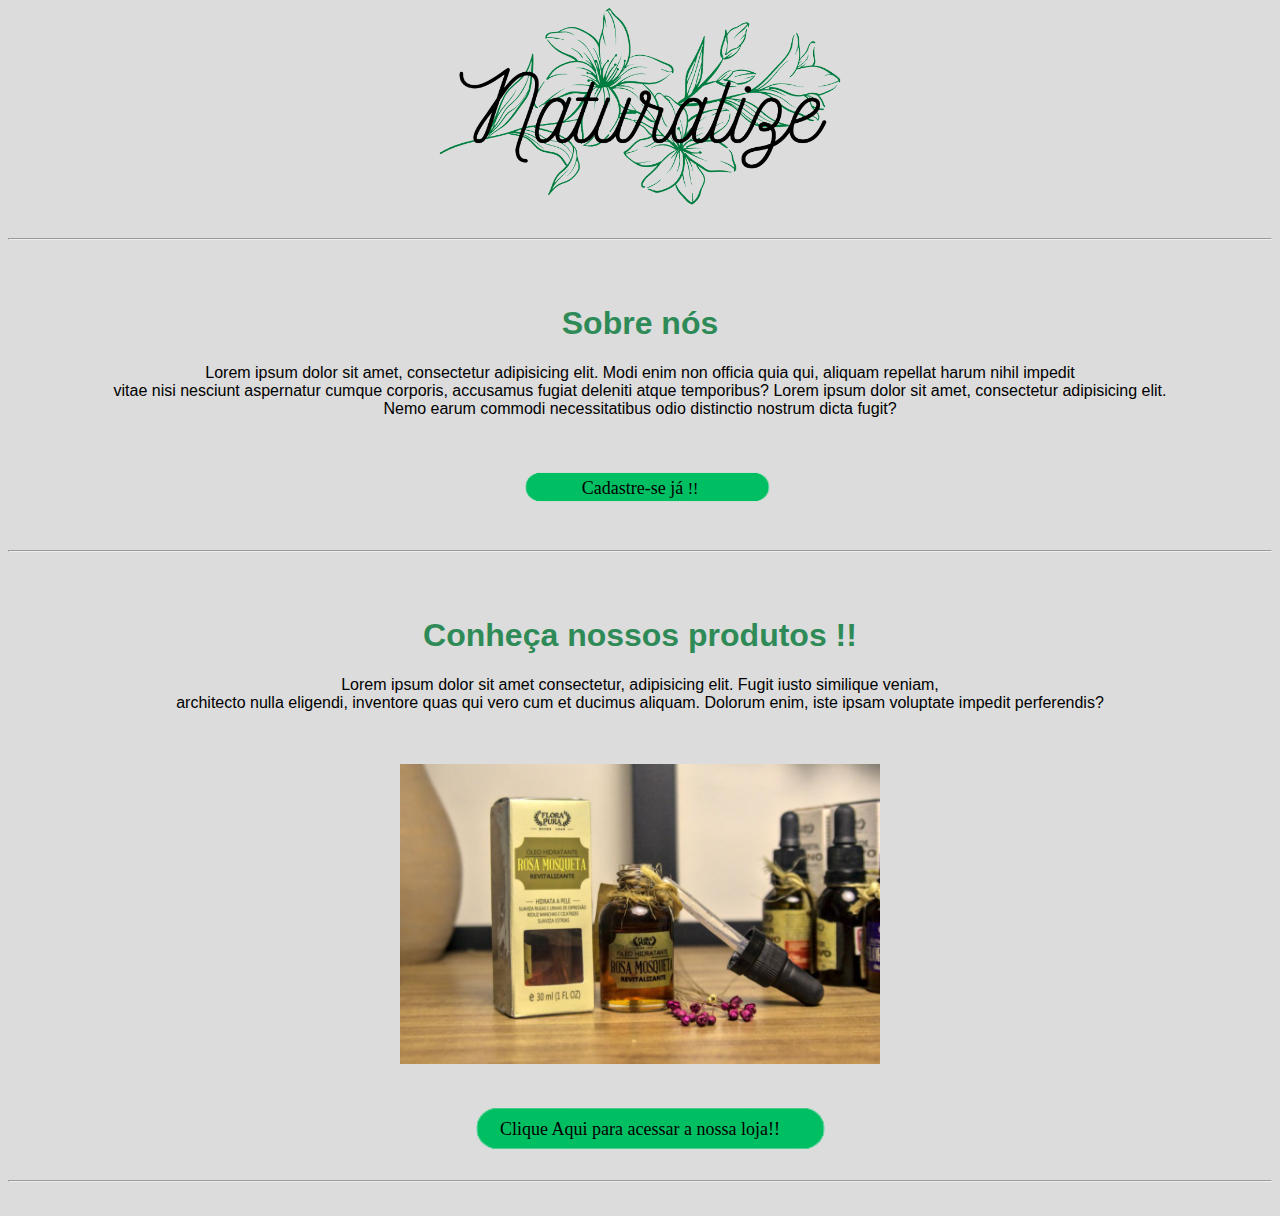
<file: html_Ativ2/index.html>
<!DOCTYPE html>
<html lang="pt-br">
<head>
    <meta charset="UTF-8">
    <title>Naturalize</title>
    <link rel="stylesheet" href="index.css">
</head>
<body>
      <style>
    body {
      background-color:gainsboro
      }
      </style>

   <center><img src="Produtos_Capilares__1_-removebg-preview.png" height="200" width = "410" alt="Naturalize"></center>
   <br>
   <hr>
   <br>
<br>
  <center> <p> <font face = "Arial"><h1> Sobre nós </h1></font></p></center> 
  <center> <p> <font face = "Arial"> Lorem ipsum dolor sit amet, consectetur adipisicing elit. Modi enim non officia quia qui, aliquam repellat harum nihil impedit<br>vitae nisi nesciunt aspernatur cumque corporis, accusamus fugiat deleniti atque temporibus? Lorem ipsum dolor sit amet, consectetur adipisicing elit. <br>Nemo earum commodi necessitatibus odio distinctio nostrum dicta fugit?</font></p></center>

<br>
<br>


<center><div style="position:relative;">
  <img src="Design_CLIQUE_AQUI.png" width = "350" alt="Clique_Aqui">
  <div style="position: absolute; top: 50%; left: 50%; transform: translate(-50%, -50%);">
     <a href="index5.html"> <font size=4>Cadastre-se já </font>!!</a>
    </div>
  </div></center>

<br>
<br>
<hr>

<br>
<br>

  <center><h1><font face= "Arial">Conheça nossos produtos !!</font> </h1></center>
  <center> <p> <font face= "Arial"> Lorem ipsum dolor sit amet consectetur, adipisicing elit. Fugit iusto similique veniam, <br> architecto nulla eligendi, inventore quas qui vero cum et ducimus aliquam. Dolorum enim, iste ipsam voluptate impedit perferendis?</font></p></center>
  <br> 
  <br>
   <center><img src="5db83f3cd2c257581e6ff89a898fcee2.jpg" height="300" alt="Produtos capilares"></center>

  <br>
  <br>
   <center><div style="position:relative;">
    <img src="Design_CLIQUE_AQUI.png" width = "500" alt="Clique_Aqui">
    <div style="position: absolute; top: 50%; left: 50%; transform: translate(-50%, -50%);">
       <a href="Index2.html"> <font size=4>Clique Aqui para acessar a nossa loja!!</font></a>
      </div>
    </div></center>
  <br>
   <hr>
  <br> 

</body>
</html>
</file>
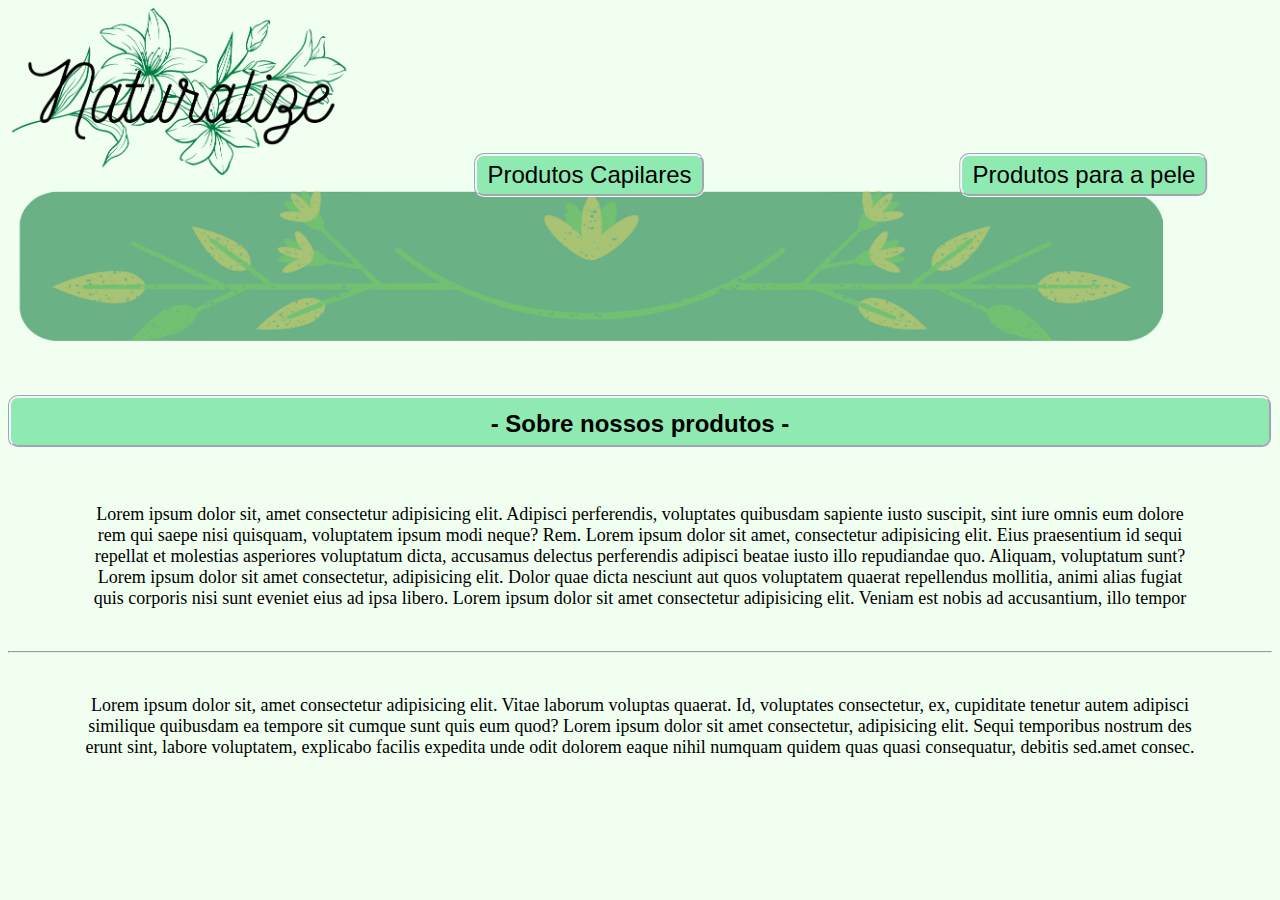
<file: html_Ativ2/Index2.html>
<!DOCTYPE html>
<html lang="en">
<head>
    <meta charset="UTF-8">
    <title>Naturalize - Loja</title>
    <link rel="stylesheet" href="index2.css">
</head>
<body>
   <header>
    <div style="position: relative;"> 
        <img src="Produtos_Capilares__1_-removebg-preview.png" height="170" alt="logo"> <img src="Nav-removebg-preview.png" height="170" width="1155" alt="Nav">
        

    <div class="NavDiv2" style="position: absolute; top: 48%; left: 46%; transform: translate(-50%, -50%); z-index: 1;">
        <p class="Pc"> <a href="https://www.natura.com.br/s/produtos?busca=produtos%20capilares&consultoria=default"> <font size=5><font face = "Arial"> Produtos Capilares </font></font></a></p> 
       

    <div class="NavDiv" style="position: absolute; top: 50%; left: 0%; transform: translate( 195%, -50%); z-index: 1;">
        <p class="Pp"> <a href="https://www.natura.com.br/s/produtos?busca=produtos%20para%20a%20pele&consultoria=default"> <font size=5><font face = "Arial"> <span style="white-space: nowrap;">Produtos para a pele</span> </font></font> </a></p>
    
    
    </div>
    </div>
    </div>
    
   </header>

   <br>
   <h1 class="sobre"> <font size="5"> - Sobre nossos produtos - </font></h1>

   <br> 
    <p class="Texto-sobre"> <font size=4> Lorem ipsum dolor sit, amet consectetur adipisicing elit. Adipisci perferendis, voluptates quibusdam sapiente iusto suscipit, sint iure omnis eum dolore <br> rem qui saepe nisi quisquam, voluptatem ipsum modi neque? Rem. Lorem ipsum dolor sit amet, consectetur adipisicing elit. Eius praesentium id sequi <br>repellat  et molestias  asperiores voluptatum dicta, accusamus delectus perferendis adipisci beatae iusto illo  repudiandae quo. Aliquam, voluptatum sunt? <br>Lorem ipsum dolor sit amet consectetur, adipisicing elit. Dolor quae dicta nesciunt aut quos voluptatem quaerat repellendus mollitia, animi alias fugiat <br>quis corporis nisi sunt eveniet eius  ad ipsa libero. Lorem ipsum dolor sit amet consectetur adipisicing elit. Veniam est nobis ad accusantium, illo tempor </font></p> 
    <br>
   <hr>
    <br>
   <p class="Texto-sobre"><font size=4> Lorem ipsum dolor sit, amet consectetur adipisicing elit. Vitae laborum voluptas quaerat. Id, voluptates consectetur, ex, cupiditate tenetur autem adipisci <br> similique quibusdam ea tempore sit cumque sunt quis eum quod? Lorem ipsum dolor sit amet consectetur, adipisicing elit. Sequi temporibus nostrum des<br>erunt sint, labore voluptatem, explicabo facilis  expedita unde odit dolorem eaque nihil numquam quidem quas quasi consequatur, debitis sed.amet consec. </font></p>

   <br> 
   <br>
</file>
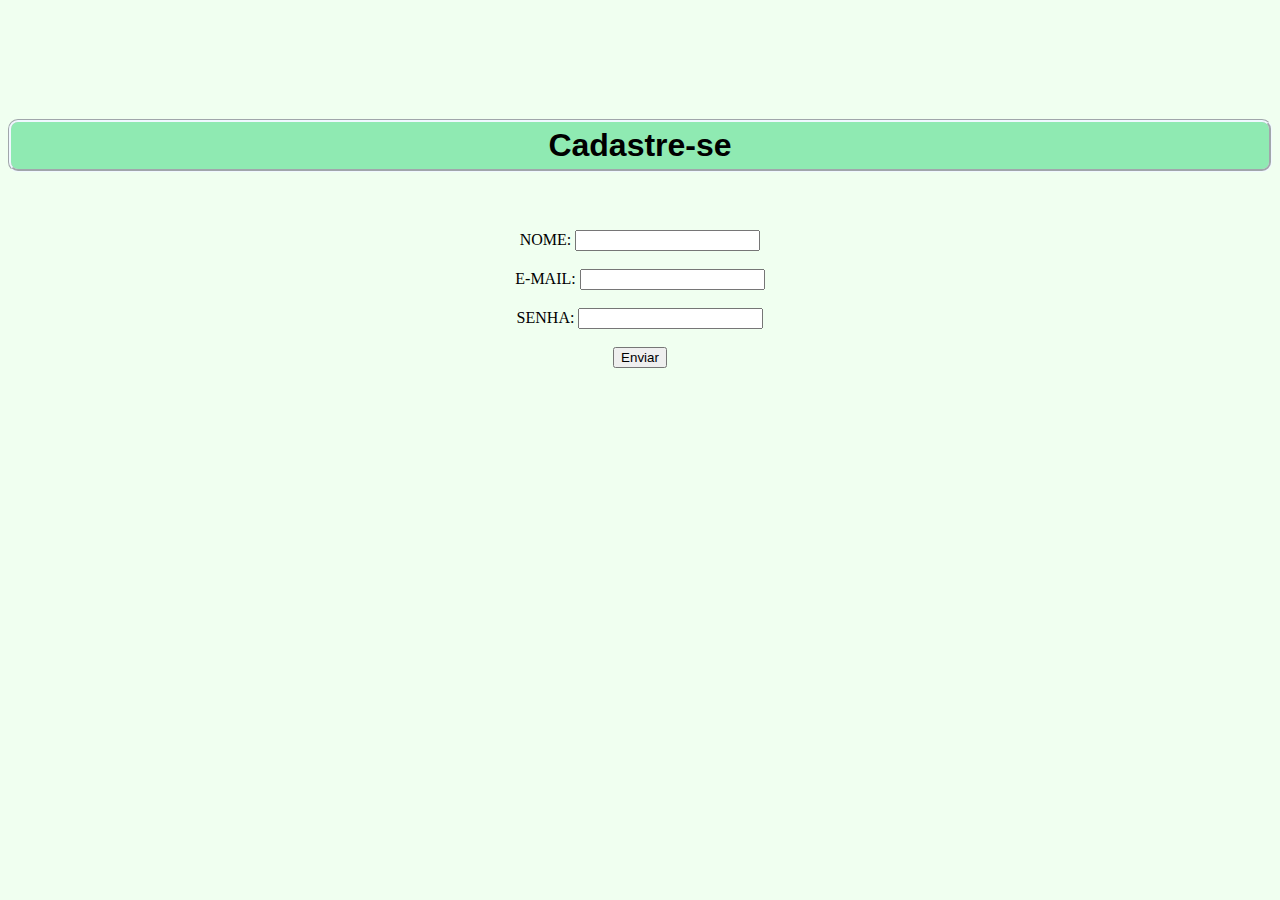
<file: html_Ativ2/index5.html>
<!DOCTYPE html>
<html lang="en">
<head>
    <meta charset="UTF-8">
    <title>Naturalize - Cadastro</title>
    <link rel="stylesheet" href="index5.css">
</head>
<body>
    
  <br>
  <br>
  <br>
  <br>
  <br>
    <h1 class="h1"><font face = "Arial" > Cadastre-se  </font></h1>

<br>
<br>
<form>
<label class="nome"> NOME:
  <input type="text">
</label>

<br>
<br>

<label class="e-mail"> E-MAIL: 
  <input required = "required" type="email">
</label>

<br>
<br>

<label class="senha"> SENHA:
  <input required = "required" type ="password">    
</label>

<br>
<br>

<label class="enviar"> 
  <button> Enviar </button>
</label>
</form>


</body>
</html>
</file>
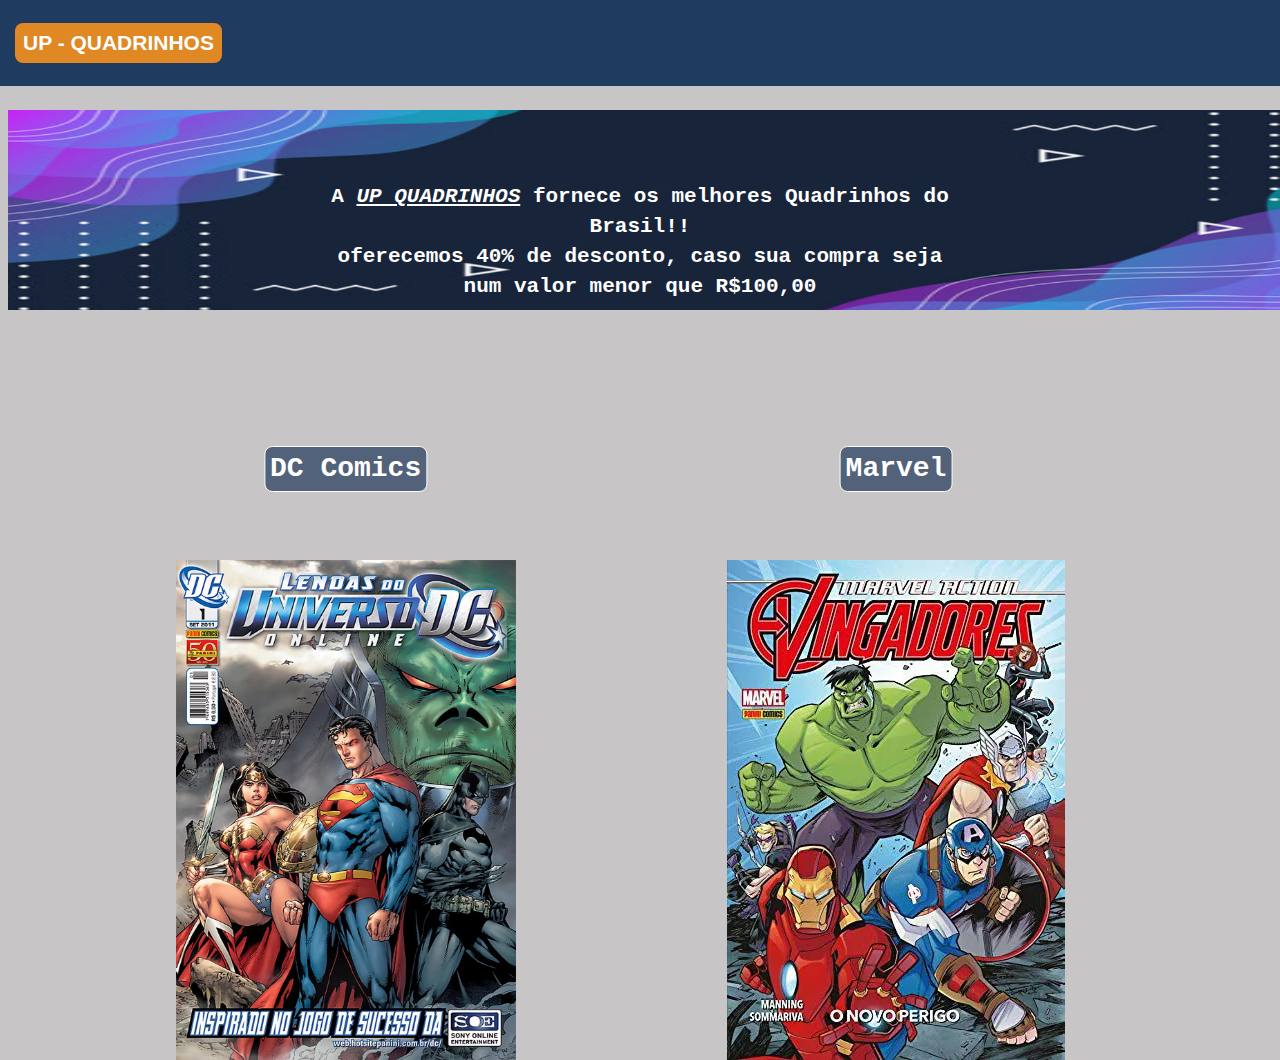
<file: html_Ativ3/site3.html>
<!DOCTYPE html>
<html lang="pt-br">
<head>
    <meta charset="UTF-8">
    <title>UP!</title>
    <link rel="stylesheet" href="site3.css">
    
</head>
<body>
    <header id="header">
        <h2 class="logo">  UP - QUADRINHOS </h2>
        

         </header>
        
        <main>
        
           <img src="img_Ativ3/Banner Promoção.png" height="200" width="1400" alt="Banner_Promoção">
            
         </main>

         <div>

             <center><h2 class="texto_main" style="position: absolute; top: 25%; left: 50%; transform: translate( -50%, -50%); z-index: 1;">  A <b><u><i>UP QUADRINHOS</i></u></b> fornece os melhores Quadrinhos do Brasil!!<br>oferecemos 40% de desconto, caso sua compra seja num valor menor que R$100,00  </h2></center>
        
         </div>




     <br>
     <br>
     <br>
     <br>
     <br>
     <br>
      
         <h1 id="DC_texto" style="position: absolute; top: 50%; left: 27%; transform: translate( -50%, -50%); z-index: 1;" ><a  href="https://www.comix.com.br/quadrinhos/dc-comics.html"> DC Comics </a></h1>

         <div class="imgDC">
            <img style="position: absolute; top: 90%; left: 27%; transform: translate( -50%, -50%); z-index: 1;" id="DC" src="img_Ativ3/DC_Comics.webp" height="500" width="340" alt="DC_Comics_Quadrinhos">

         </div>

         <h1 id="Marvel_texto" style="position: absolute; top: 50%; left: 70%; transform: translate( -50%, -50%); z-index: 1;"><a href="https://www.comix.com.br/quadrinhos/marvel-comics.html"> Marvel </a></h1>

         <div class="imgMarvel">
            <img style="position: absolute; top: 90%; left: 70%; transform: translate( -50%, -50%); z-index: 1;" id="Marvel" src="img_Ativ3/MARVEL.webp" alt="Marvel_Quadrinhos">
         </div>

    




     <br>
     <br>
     <br>

     
</body>
</html>
</file>
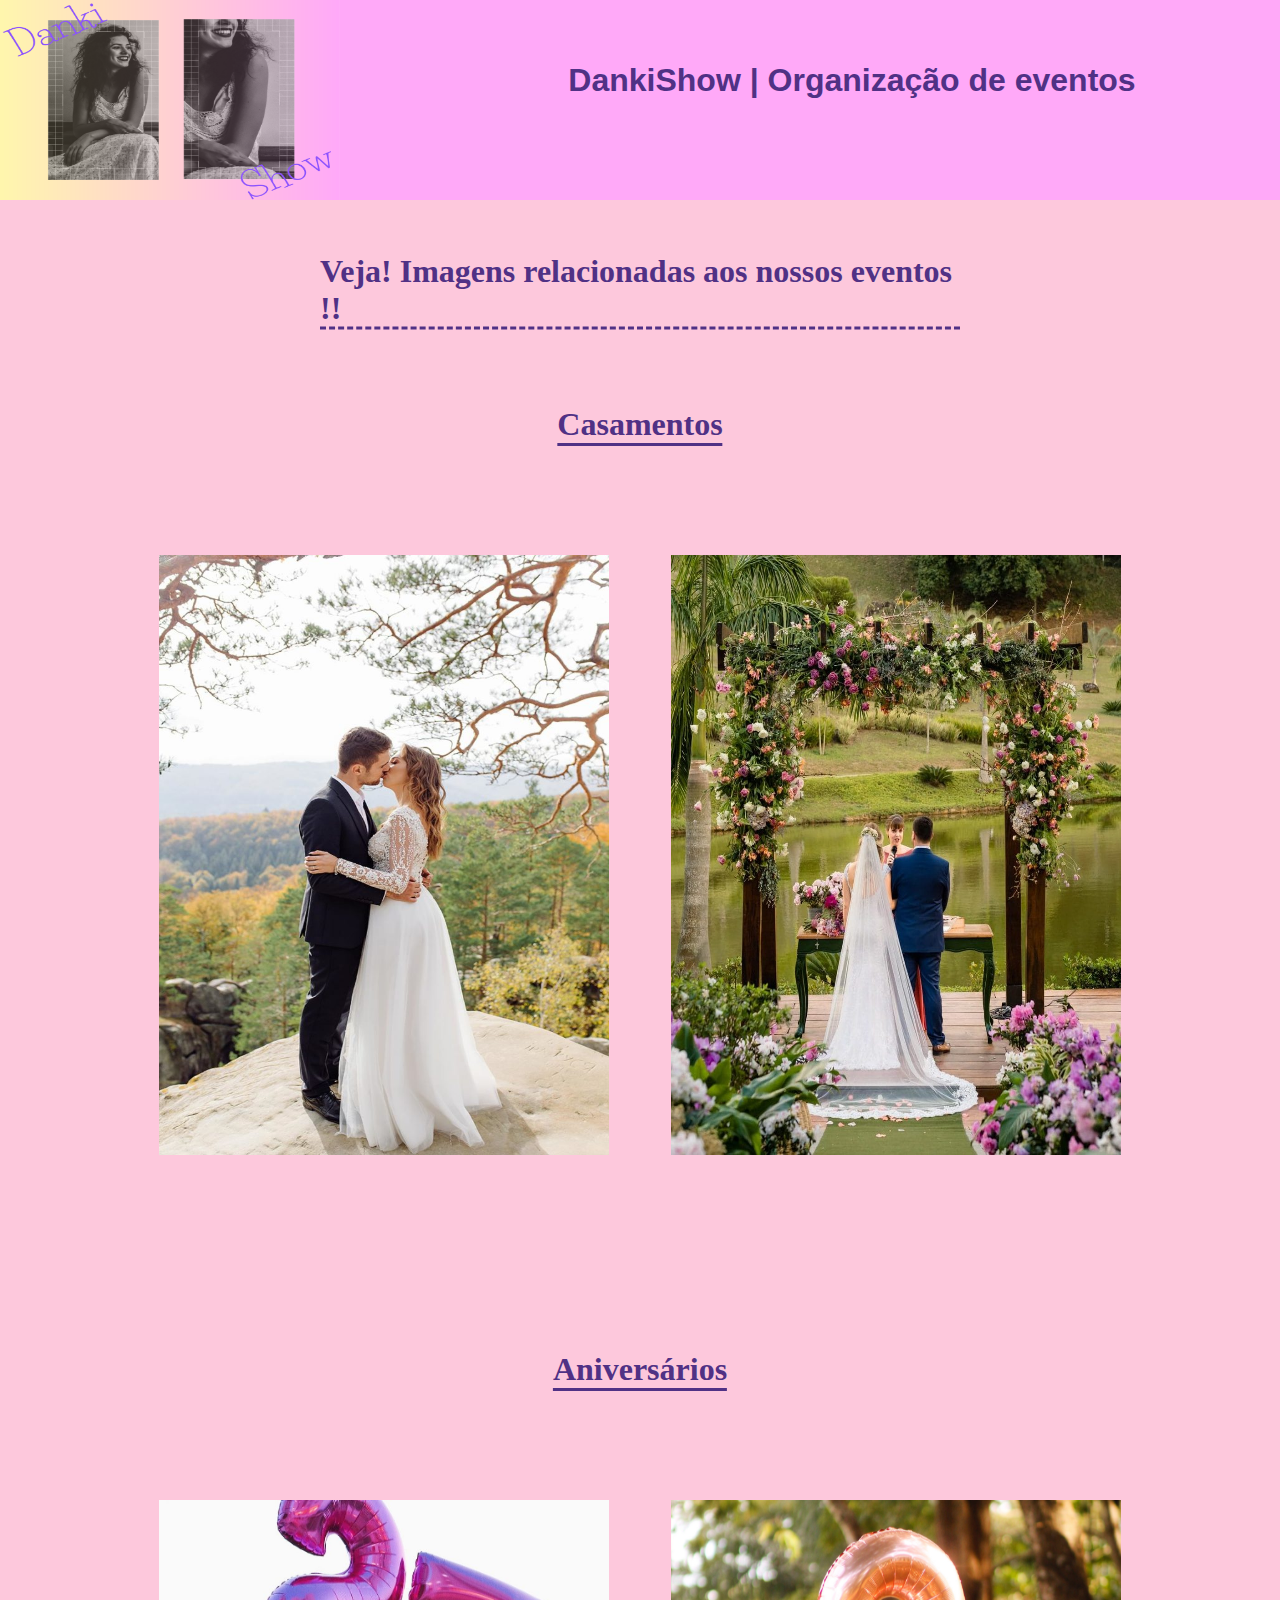
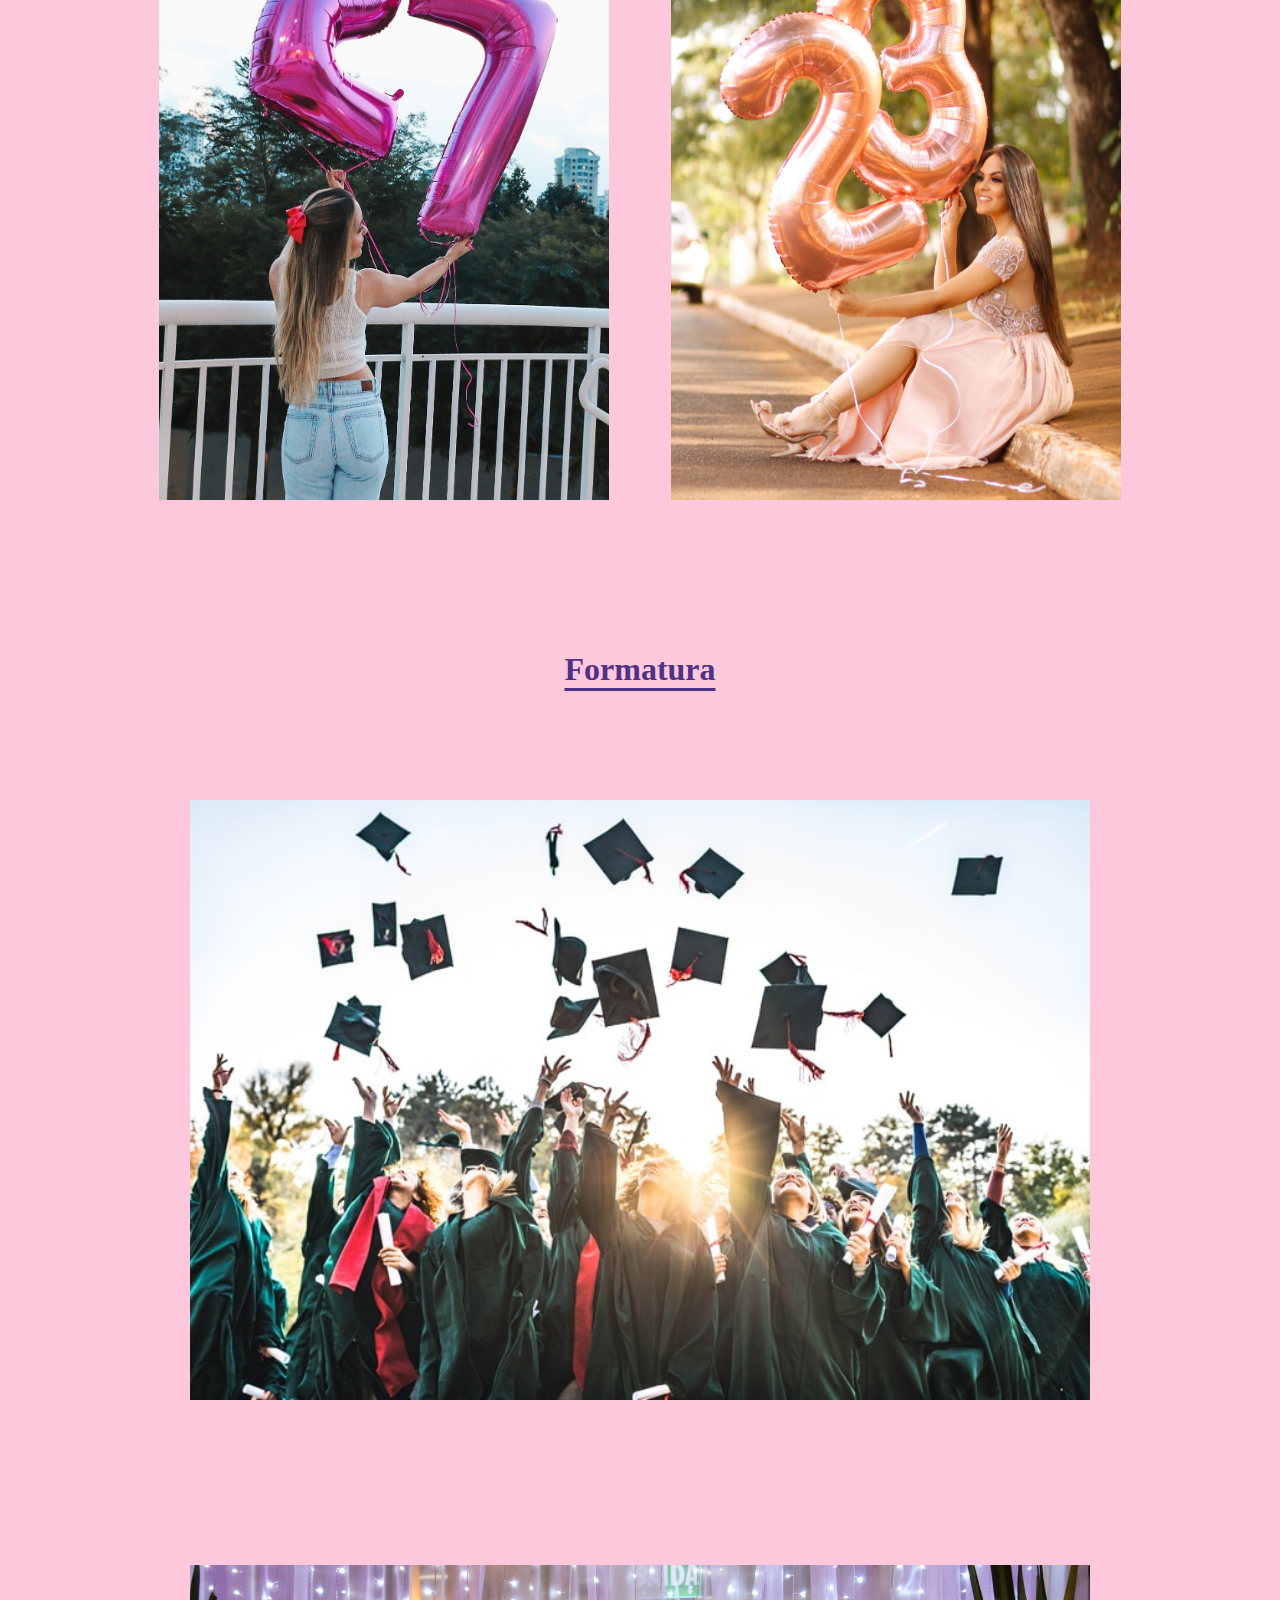
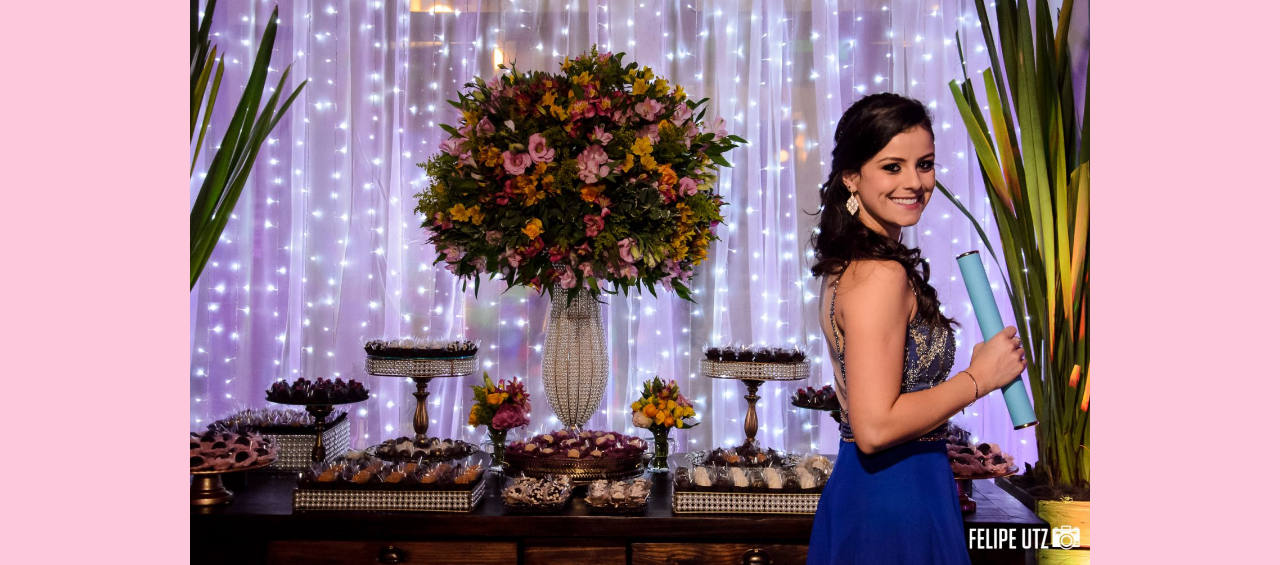
<file: html_Ativ4/site4.html>
<!DOCTYPE html>
<html lang="en">
<head>
    <meta charset="UTF-8">
    <title>DankiShow</title>
    <link rel="stylesheet" href="Site_style4.css">
</head>
<body>
    <header class="header">
         <img src="img_Ativ4/DankiShow (1).png" height="200" width="340" alt="DankiShow"> 

         <h1 id="subtitulo" style="position: relative; top: 50%; left: 40%; transform: translate( -50%, -50%); z-index: 1;" > DankiShow | Organização de eventos </h1>
    </header>

    <br>
    <br>

    <div>
        <h1 id="mensagem" style="position: absolute; top: 30%; left: 50%; transform: translate( -50%, -50%); z-index: 1;"> Veja! Imagens relacionadas aos nossos eventos !!</h1>

    </div>

    <div>
        <h1 id="casamentos" style="position: absolute; top: 45%; left: 50%; transform: translate( -50%, -50%); z-index: 1;"> Casamentos </h1>

        <img  style="position: absolute; top: 95%; left: 30%; transform: translate( -50%, -50%); z-index: 1;" src="img_Ativ4/tendencias-de-casamento-para-2021-lejour-720x1080.jpg" height="600" width="450" alt="img1_Casamento">
        
        <img  style="position: absolute; top: 95%; left: 70%; transform: translate( -50%, -50%); z-index: 1;" src="img_Ativ4/CASAMENTO-AO-AR-LIVRE-e1641468140314.jpg" height="600" width="450" alt="img2_Casamento">

    </div>

    <br>
    <hr>
    <br>

    <div>
        <h1 id="casamentos" style="position: absolute; top: 150%; left: 50%; transform: translate( -50%, -50%); z-index: 1;"> Aniversários </h1>

        <img  style="position: absolute; top: 200%; left: 30%; transform: translate( -50%, -50%); z-index: 1;" src="img_Ativ4/aniv-1.jpg" height="600" width="450" alt="img1_Aniversario">

        <img  style="position: absolute; top: 200%; left: 70%; transform: translate( -50%, -50%); z-index: 1;" src="img_Ativ4/751b9c12589aaccfae2c77fa0e458cfc.jpg" height="600" width="450" alt="img1_Aniversario">

    </div>
    
    <div>
        <h1 id="casamentos" style="position: absolute; top: 250%; left: 50%; transform: translate( -50%, -50%); z-index: 1;"> Formatura </h1>

        <img  style="position: absolute; top: 300%; left: 50%; transform: translate( -50%, -50%); z-index: 1;" src="img_Ativ4/Formatura 3.jpg" height="600" width="900" alt="img1_Aniversario">

        <img  style="position: absolute; top: 385%; left: 50%; transform: translate( -50%, -50%); z-index: 1;" src="img_Ativ4/Formatura 2.jpg" height="600" width="900" alt="img1_Aniversario">

        <hr>

    </div>
 
    <div></div>

</body>
</html>
</file>
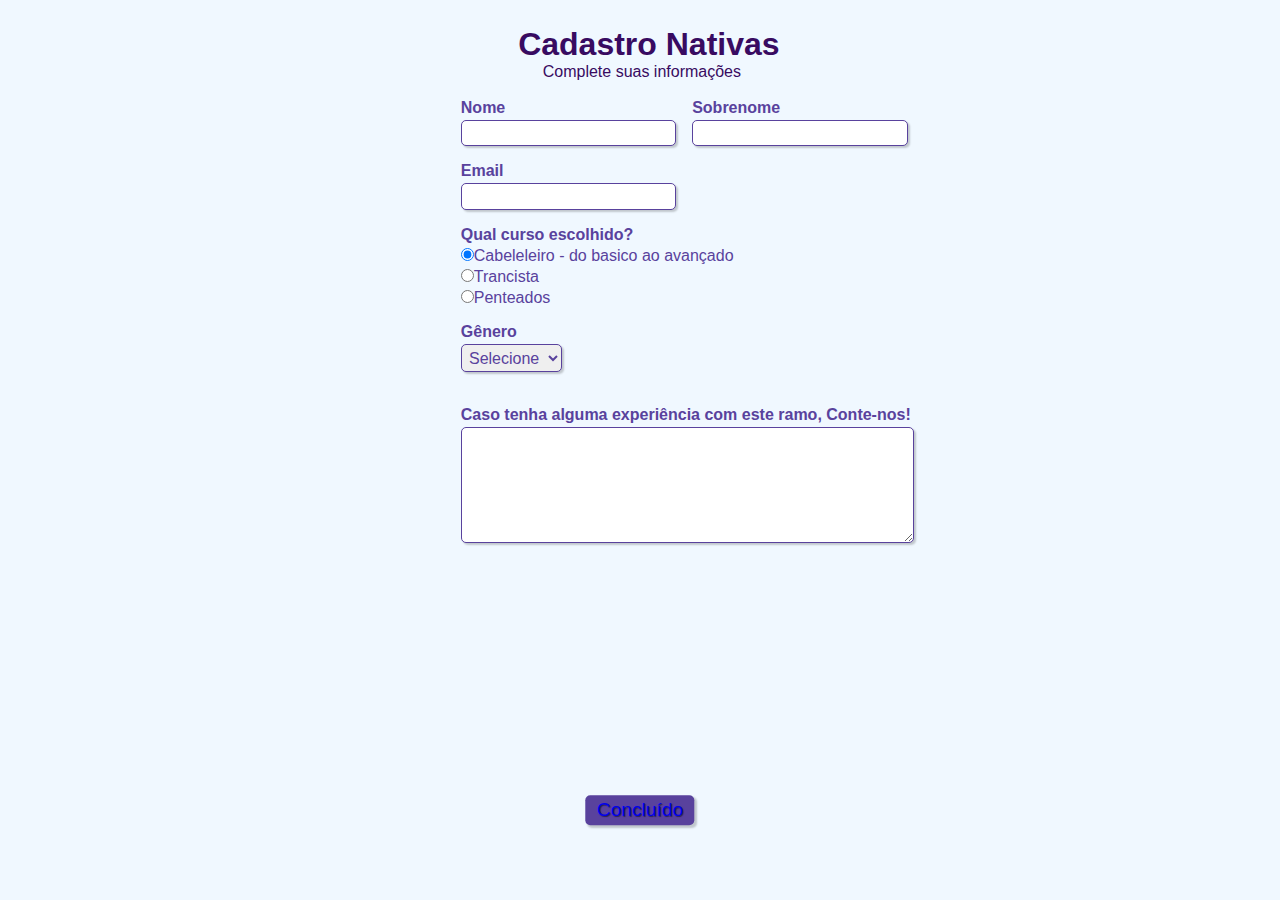
<file: html_Ativ5/formulario.html>
<head>
    <!-- Metadados -->
    <meta charset="utf-8">
    <meta name="viewport" content="width=device-width, initial-scale=1, shrink-to-fit=no">

    <!-- CSS -->
    <link rel="stylesheet" type="text/css" href="formulario.css" media="screen">

    <!-- Título da página (aparece na aba) -->
    <title>Cadastro</title>
</head>

<body>  

    <!-- Cabeçalho com título e subtítulo (ambos com css de id "titulo") -->
    <div>
        <h1 id="titulo">Cadastro Nativas</h1>
        <p id="subtitulo">Complete suas informações</p>
        <br>
    </div>

    <!-- Início do formulário -->
    <form>

        <fieldset class="grupo">
            <!-- Campo do nome com legenda "nome" e css de classe "campo" -->
            <div class="campo">
                <label for="nome"><strong>Nome</strong></label>
                <input type="text" name="nome" id="nome" required>
            </div>

            <!-- Campo do sobrenome com legenda "sobrenome" e css de classe "campo" -->
            <div class="campo">
                <label for="sobrenome"><strong>Sobrenome</strong></label>
                <input type="text" name="sobrenome" id="sobrenome" required>
            </div>
        </fieldset> 

        <!-- Campo de email com-->
        <div class="campo">
            <label for="email"><strong>Email</strong></label>
            <input type="email" name="email" id="email" required>
        </div>

        <!-- Campo de desenvolvimento web com 3 opções de botões selecionáveis (radio button) e css de classe "campo" -->
        <div class="campo">
            <label><strong>Qual curso escolhido?</strong></label>
            <label>
                <input type="radio" name="devweb" value="Cabeleleiro - do basico ao avançado" checked>Cabeleleiro - do basico ao avançado
            </label>
            <label>
                <input type="radio" name="devweb" value="Trancista">Trancista
            </label>
            <label>
                <input type="radio" name="devweb" value="Penteados">Penteados
            </label>
        </div>

        <!-- Campo de senioridade com 3 opções para escolha (select option) e css de classe "campo" -->
        <div class="campo">
            <label for="senioridade"><strong>Gênero</strong></label>
            <select id="senioridade" required>
              <option selected disabled value="">Selecione</option>
              <option>Masculino</option>
              <option>Feminino</option>
              <option>Outro</option>
            </select>
        </div>
        
        
        <!-- Caixa de texto -->
        <div class="campo">
            <br>
            <label for="experiencia"><strong>Caso tenha alguma experiência com este ramo, Conte-nos! </strong></label>
            <textarea rows="6" style="width: 28.3em" id="experiencia" name="experiencia"></textarea>
        </div>

        <!-- Botão para enviar o formulário -->
        <button  class="botao" type="submit" onsubmit="" ><a href="Site5.html"> Concluído</a></button>            

    </form>

</body>

</html>
</file>
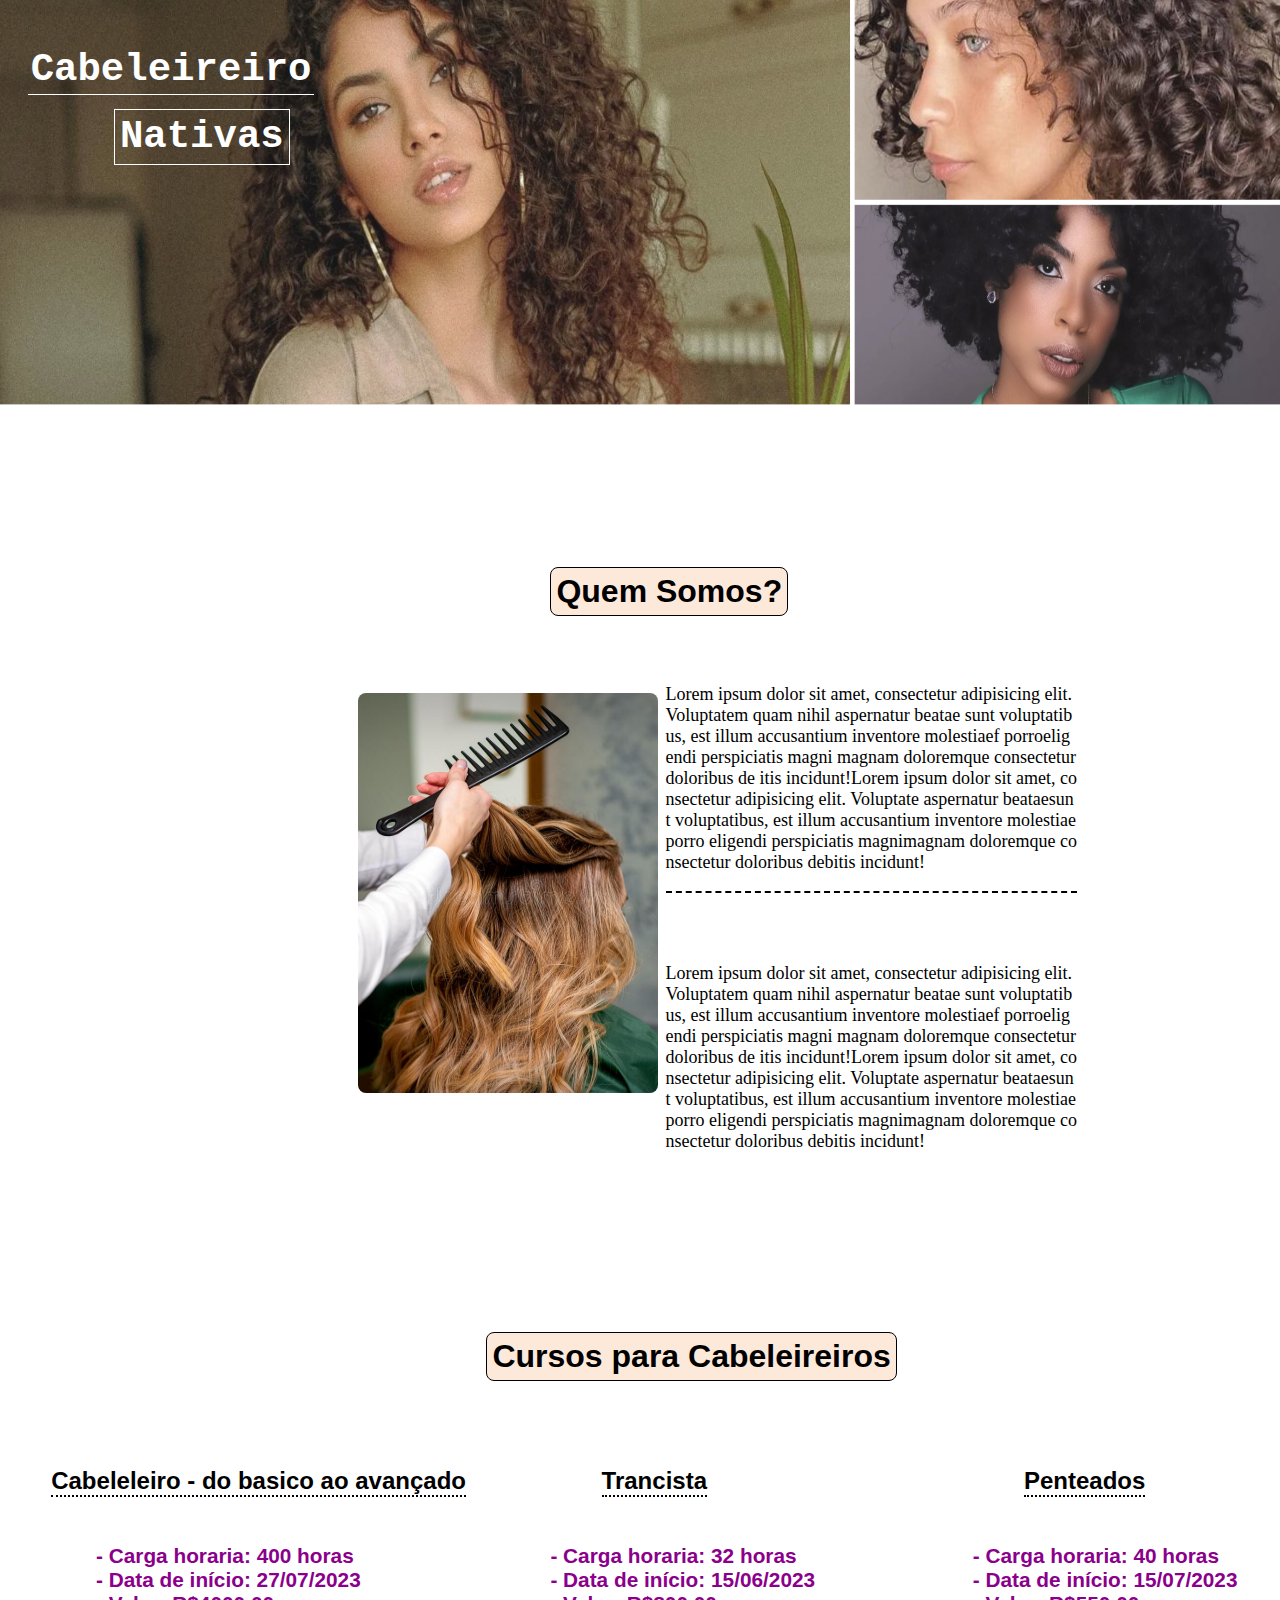
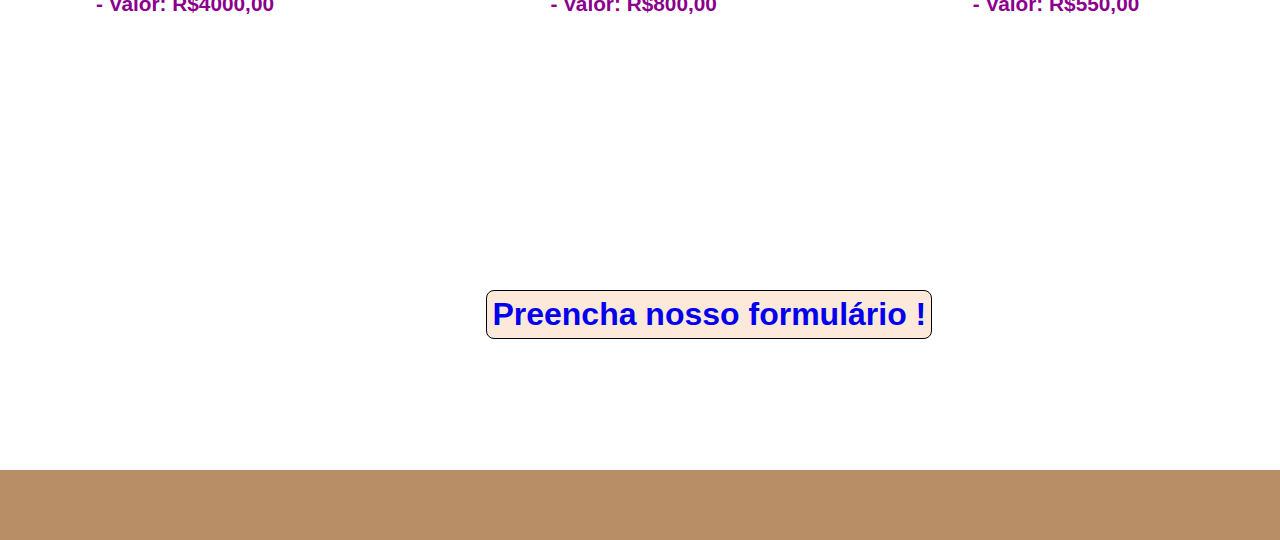
<file: html_Ativ5/Site5.html>
<!DOCTYPE html>
<html lang="en">
<head>
    <meta charset="UTF-8">
    <meta name="viewport" content="width=device-width, initial-scale=1">
    <title>Cabeleireiro Nativas</title>
    <link rel="stylesheet" href="Site5Style.css">
</head>
<body>
    
    <div>
        <img id="imgNativas" src="img_Ativ5/Cabeleireiro Nativas.png" height="405 alt="CabeleireiroNativas">

    </div>
    
    <div class="texto1">
        <h1  id="textoNativas"> Cabeleireiro </h1>
        <h1  id="textoNativas2"> Nativas </h1>

    </div>

    <div>
        <h1 id="quem-somos"> Quem Somos? </h1>
        <p id="p_quem-somos"> Lorem ipsum dolor sit amet, consectetur adipisicing elit.<br> Voluptatem quam nihil aspernatur beatae  sunt voluptatib<br> us, est illum accusantium inventore molestiaef porroelig<br>endi perspiciatis magni magnam doloremque consectetur<br> doloribus de itis incidunt!Lorem ipsum dolor sit amet, co<br>nsectetur adipisicing elit. Voluptate aspernatur beataesun<br>t voluptatibus, est illum accusantium inventore molestiae<br> porro eligendi perspiciatis magnimagnam doloremque co<br>nsectetur doloribus debitis incidunt!</p>
    </div>

    <div>

        

    </div>

    <div>
    <p id="p_quem-somos2"> Lorem ipsum dolor sit amet, consectetur adipisicing elit.<br> Voluptatem quam nihil aspernatur beatae sunt voluptatib<br> us, est illum accusantium inventore molestiaef porroelig<br>endi perspiciatis magni magnam doloremque consectetur<br> doloribus de itis incidunt!Lorem ipsum dolor sit amet, co<br>nsectetur adipisicing elit. Voluptate aspernatur beataesun<br>t voluptatibus, est illum accusantium inventore molestiae<br> porro eligendi perspiciatis magnimagnam doloremque co<br>nsectetur doloribus debitis incidunt!</p>
    </div>

    <div>
        <img id="imgclb" src="img_Ativ5/mulher-no-salao-de-cabeleireiro_144627-8916.avif" alt="imagemCabeleireira">
    </div>

    

    <div class="textocursos">
        <h1>

        </h1>

    </div>

    <div>
        <h1 id="cursos">Cursos para Cabeleireiros</h1>
    </div>

    <div>
        
        <h2 id="curso1"> 
            Cabeleleiro - do basico ao avançado 
        </h2>

        <h4 id="texto_curso1">
             - Carga horaria: 400 horas <br>
             - Data de início: 27/07/2023 <br>
             - Valor: R$4000,00
        </h4>

    </div>

    <div> 

        <h2 id="curso2">
            Trancista
        </h2>

        <h4 id="texto_curso2">
            - Carga horaria: 32 horas <br>
            - Data de início: 15/06/2023 <br>
            - Valor: R$800,00
        </h4>

    </div>

    <div>

        <h2 id="curso3">
            Penteados
        </h2>

        <h4 id="texto_curso3">
            - Carga horaria: 40 horas <br>
            - Data de início: 15/07/2023 <br>
            - Valor: R$550,00 
        </h4>

    </div>

    <div>
        <h1  id="formulario"><a href="formulario.html"> Preencha nosso formulário !</a></h1>

    </div>


    <div>
        <footer> 
           <p id="footer"> .</p>
        </footer>

    </div>
</body>
</html>
</file>
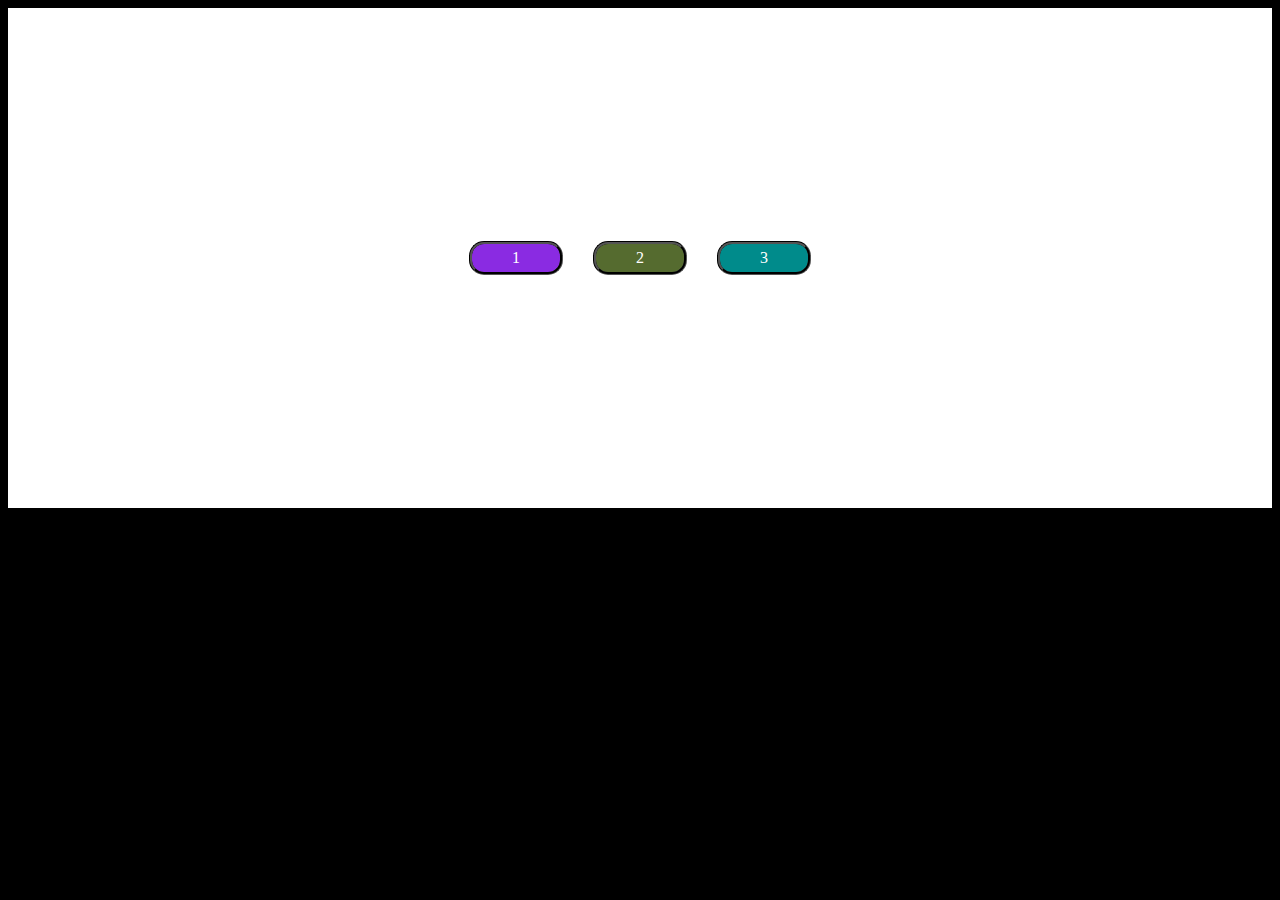
<file: VisualStudio_Eu/Biblioteca/teste.html>
<!DOCTYPE html>
<html lang="en">
<head>
    <meta charset="UTF-8">
    <title>teste</title>
    <link rel="stylesheet" href="teste.css">

    
</head>
<body>

    
    <main class="container">

         <div class="a1"> 1 </div>
         <div class="a2"> 2 </div>
         <div class="a3"> 3 </div>
        

    </main>


</body>
</html>
</file>
<file: html_Ativ2/index.css>
a {
    text-decoration: none;
    color: black;

}

 h1 {
    color:  seagreen;
 }

 .cadastro {
    color: #000000;
 }
</file>
<file: html_Ativ2/index2.css>
body {
    background-color: honeydew ;
}


a {
    text-decoration: none;
    color: black;
}

.Pc {
   background-color: #8feab2; 
   padding: 5px 10px;
   border-radius: 10px;
   border-style: groove;
   border-color: aliceblue;
   
}

.Pp {
    background-color:  #8feab2; 
    padding: 5px 10px;
    border-radius: 10px;
    border-style: groove;
    border-color: aliceblue;
}

.img1 {

    position: relative;
}

.sobre {

    text-align: center;
    background-color: #8feab2;  
    padding: 5px 10px;
    border-radius: 10px;
    border-style: groove;
    border-color: aliceblue;
    font-family: Arial, Helvetica, sans-serif;
    text-justify: auto;

    
}

.Texto-sobre {

    text-align: center;
    text-justify: auto
}

.Parcerias {

    text-align: center;
    background-color: #8feab2;  
    padding: 5px 10px;
    border-radius: 10px;
    font-family: Arial, Helvetica, sans-serif;
    text-justify: auto;
}
</file>
<file: html_Ativ2/index5.css>
body {
    background-color: honeydew ;
}

.h1 {
    text-align: center;
    background-color: #8feab2; 
    padding: 5px 10px;
    border-radius: 10px;
    border-style: groove;
    border-color: aliceblue;
}

form {
    text-align: center;
    
}

.nome {
    border-color: aqua;

}
</file>
<file: html_Ativ3/site3.css>
html {
    font-size: 62.5%;
    -webkit-tap-highlight-color: rgba(0, 0, 0, 0);
    font-family: 'Courier New', Courier, monospace;
  }

  body {
      font-size: 1.4rem;
      line-height: 1.42857143;
      color: #000000;
      background-color: rgb(199, 197, 197);
      
      
  }

  main {
      margin-top: 11rem;
      text-align: center;
  }
  /* Header styles */
  header {
       font-family: 'Roboto', sans-serif;
      -webkit-align-items: center;
      -ms-flex-align: center;
      align-items: center;
      background-color: rgb(31, 59, 95);
      display: -webkit-flex;
      display: -ms-flexbox;
      display: flex;
      -webkit-flex-direction: row;
      -ms-flex-direction: row;
      flex-direction: row;
      height: 7rem;
      padding: 8px 15px;
      position: absolute;
      top: 0;
      left: 0;
      width: 100%
    
       
  }

  .logo {
    color: white;
    background-color: rgb(223, 136, 36);
    border-radius: 8px;
    padding: 5px 8px;
  }

  .texto_main {
    
    max-width: 800px;
    color: white;
    

  }

  #DC_texto {
    color: white;
    padding: 2px 5px;
    background-color:rgba(28, 53, 87, 0.685);
    border: 1px solid;
    border-radius: 8px;
  }
  #DC_texto a {
    text-decoration: none;
    color: rgb(255, 255, 255)  ;
  }

  #Marvel_texto {
    color: white;
    padding: 2px 5px;
    background-color:rgba(28, 53, 87, 0.685);
    border: 1px solid;
    border-radius: 8px;
  }
  #Marvel_texto a {
    text-decoration: none;
    color: rgb(255, 255, 255)  ;
  }
</file>
<file: html_Ativ4/Site_style4.css>
body {
    background-color: #fdc8dc;
    color: black;

}

header {
    font-family: 'Roboto', sans-serif;
    -webkit-align-items: center;
    -ms-flex-align: center;
    align-items: center;
   background-color: #FFA9F8;
   display: -webkit-flex;
   display: -ms-flexbox;
   display: flex;
   -webkit-flex-direction: row;
   -ms-flex-direction: row;
   flex-direction: row;
   position: absolute;
   top: 0;
   left: 0;
   width: 100%
 
    
}



#subtitulo {
    
    color: #503185;
    padding: 2px 5px;

}

#mensagem {
    color:#503185 ;
    border-bottom: 3px dashed;
}

#casamentos {
    color:#503185 ;
    border-bottom: 3px solid;
}
</file>
<file: html_Ativ5/formulario.css>
* {
    margin: 0;
    padding: 0;
}

/* Elementos com o ID "titulo" */
#titulo {
    font-family: sans-serif;
    color: #380B61;
    margin-left: 7%;
} 

/* Elementos com o ID "subtitulo" */
#subtitulo {
    font-family: sans-serif;
    color: #380B61;
    margin-left: 10%;
} 

#check{
    display: inline-block;
}

/* Elementos de tag <fieldset>*/
fieldset {
    border: 0;
}

/* Elemento de tag <body> */
body{
    background-color: #F0F8FF;
    font-family: sans-serif;
    font-size: 1em;
    color: #59429d;
    margin-left: 36%;
    margin-top: 2%;
    justify-content: center;
}

/* Elementos de tags <body>, <input>, <Select>, <textarea> e <button> */
input, select, textarea, button {
    font-family: sans-serif;
    font-size: 1em;
    color: #59429d;
    border-radius: 5px;
}

/* Elementos de classe "grupo" nos estados das pseudoclasses "before" e "after" */
.grupo:before, .grupo:after {
    display: table;
}

/* Elementos de classe "grupo" no estado da pseudoclasse "after" */
.grupo:after {
    clear: both;
}

/* Elementos de classe "campo" */
.campo {
    margin-bottom: 1em;
}

/* Elementos de classe "campo" de tag <label> */
.campo label {
    margin-bottom: 0.2em;
    color: #59429d;
    display: block;
}

/* Elementos de classe "campo" ou "grupo" de tag <fieldset> */
fieldset.grupo .campo {
    float:  left;
    margin-right: 1em;
}

/* Elementos de classe "campo" das tags <input> com atributo text e email, da tag <select> e da tag <textarea>*/
.campo input[type="text"], .campo input[type="email"], .campo select, .campo textarea {
    padding: 0.2em;
    border: 1px solid #59429d;
    box-shadow: 2px 2px 2px rgba(0,0,0,0.2);
    display: block;
}

/* Elementos de classe "campo" de tag <select> e <option>*/
.campo select option {
    padding-right: 1em;
}

/* Elemento de classe "campo" com tag <input>, <select> e <textarea> tocas com estado da pseudoclasse "focus"*/
.campo input:focus, .campo select:focus, .campo textarea:focus {
    background: #E0E0F8;
}

/* Elemento de classe "botao" */
.botao {
    font-size: 1.2em;
    background: #59429d;
    border: 0;
    margin-bottom: 1em;
    color: #ffffff;
    padding: 0.2em 0.6em;
    box-shadow: 2px 2px 2px rgba(0,0,0,0.2);
    text-shadow: 1px 1px 1px rgba(0,0,0,0.5);
    position: absolute;
    top: 90%;
    left: 50%;
    margin-right: -50%;
    transform: translate(-50%, -50%)
}

/* Elemento de classe "botao" com o estado da pseudoclasse "hover" */
.botao:hover {
    background: #CCBBFF;
    box-shadow: inset 2px 2px 2px rgba(0,0,0,0.2);
    text-shadow: none;
}

/* Elementos de classe botão e de tag <select> */
.botao, select{
    text-decoration: none;
    cursor: pointer;
}
.botao a {
    text-decoration: none;
}
</file>
<file: html_Ativ5/Site5Style.css>
* {
    border: 0;
    margin: 0;
    
}

/* x     */

#imgNativas {

    position: absolute;
    top: 0%;
    left: 0%;
    width: 100vw;
    
}

#textoNativas {
    
    border-bottom: 1px solid;
    padding: 2.5px;
    font-family:monospace ;
    font-size: 3em;
    color: white;
    position: absolute;
    top: 5%;
    left: 2.2%;
    
}

#textoNativas2 {

    border: 1px solid;
    padding: 5px ;
    font-family:monospace ;
    font-size: 3em;
    color: white;
    position: absolute;
    top: 12.1%;
    left: 8.9%;
    
}

#quem-somos {

    font-family: Arial, Helvetica, sans-serif;
    position: absolute;
    top: 63%;
    left: 43%;   
    background-color: #fcd7ba8c;
    border: 1px solid;
    border-radius: 8px;
    padding: 5px 5px;
}

#p_quem-somos {

    padding-bottom: 18px ;
    border-bottom: 2px dashed;
    font-size: 18px;
    position: absolute;
    top: 76%;
    left: 52%;
}

#p_quem-somos2 {

    font-size: 18px;
    position: absolute;
    top: 107%;
    left: 52%;
}

#imgclb {

    border-radius: 8px;
    width: 300px;
    height: 400px;
    position: absolute;
    top: 77%;
    left: 28%;
}

#cursos {

    font-family: Arial, Helvetica, sans-serif;
    position: absolute;
    top: 148%;
    left: 38%;
    background-color: #fcd7ba8c;
    border: 1px solid;
    border-radius: 8px;
    padding: 5px 5px;
}

#curso1 {

    font-family: Arial, Helvetica, sans-serif;
    font-size: 1.5em;
    position: absolute;
    top: 163%;
    left: 4%;
    border-bottom: 2px dotted;
}

#texto_curso1 {

    font-family: Arial, Helvetica, sans-serif;
    color: darkmagenta;
    font-size: 1.3em;
    position: absolute;
    top: 171.5%;
    left: 7.5%;
}

#curso2 {

    font-family: Arial, Helvetica, sans-serif;
    font-size: 1.5em;
    position: absolute;
    top: 163%;
    left: 47%;
    border-bottom: 2px dotted;
}

#texto_curso2 {
    
    font-family: Arial, Helvetica, sans-serif;
    color: darkmagenta;
    font-size: 1.3em;
    position: absolute;
    top: 171.5%;
    left: 43%;
}

#curso3 {

    font-family: Arial, Helvetica, sans-serif;
    font-size: 1.5em;
    position: absolute;
    top: 163%;
    left: 80%;
    border-bottom: 2px dotted;
}

#texto_curso3 {

    font-family: Arial, Helvetica, sans-serif;
    color: darkmagenta;
    font-size: 1.3em;
    position: absolute;
    top: 171.5%;
    left: 76%;
}


footer {
    
    bottom: 0%;
    background-color: #b88e66;
    display: flex;
    justify-content: center;
    align-items: center;
    height: 12vh;
    position: absolute;
    top: 230%;
    left: 0%;
    width: 100%;
    height: 70px;
}


#footer {
    opacity: 0;
}

#formulario {
   
    text-decoration: none;
    position: absolute;
    top: 210%;
    left: 38%;
    background-color: #fcd7ba8c;
    border: 1px solid;
    border-radius: 8px;
    padding: 5px 5px;
    font-family: Arial, Helvetica, sans-serif;
    
}

#formulario a {
    text-decoration: none;
}
</file>
<file: VisualStudio_Eu/Biblioteca/teste.css>
body {
    color: white;
    background-color: black;
}

main {
    background-color: white;
    height: 500px;
}
.container {
    display: flex;
    flex-direction: row;
    justify-content: center;
    align-items: center;
    gap: 30px ;
}


.a1 {
    display: inline-block;
    background-color: blueviolet;
    padding: 5px 40px;
    border-radius: 15px;
    border-style:groove ;
    border-color: black;
}

.a2 {
    display: inline-block;
    background-color: darkolivegreen;
    padding: 5px 40px;
    border-radius: 15px;
    border-style:groove ;
    border-color: black;
}

.a3 {
    display: inline-block;
    background-color:darkcyan;
    padding: 5px 40px;
    border-radius: 15px;
    border-style:groove ;
    border-color: black;
    
}
</file>
